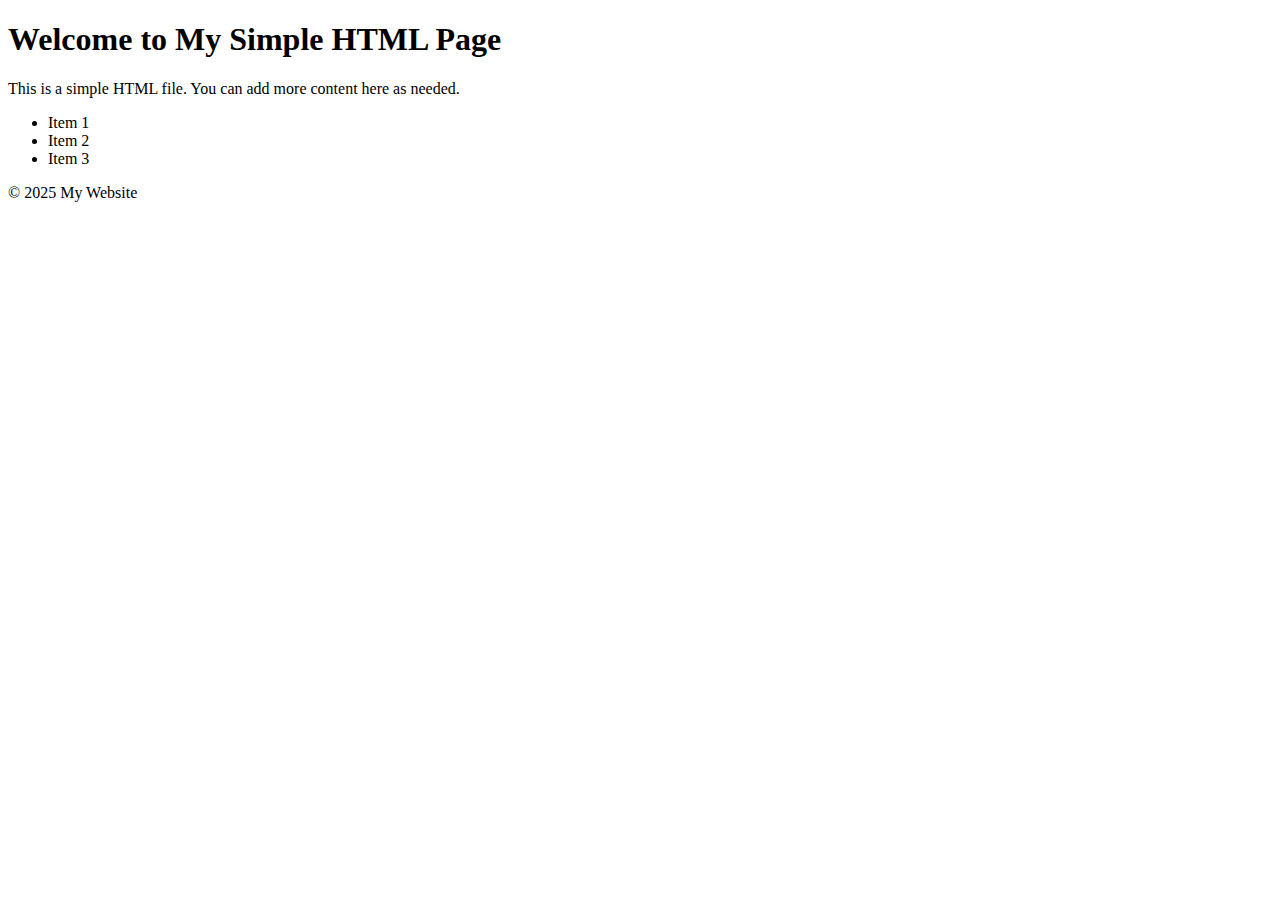
<file: index.html>
<!DOCTYPE html>
<html lang="en">
<head>
    <meta charset="UTF-8">
    <meta name="viewport" content="width=device-width, initial-scale=1.0">
    <title>Simple HTML Page</title>
</head>
<body>
    <header>
        <h1>Welcome to My Simple HTML Page</h1>
    </header>
    <main>
        <p>This is a simple HTML file. You can add more content here as needed.</p>
        <ul>
            <li>Item 1</li>
            <li>Item 2</li>
            <li>Item 3</li>
        </ul>
    </main>
    <footer>
        <p>&copy; 2025 My Website</p>
    </footer>
</body>
</html>
</file>
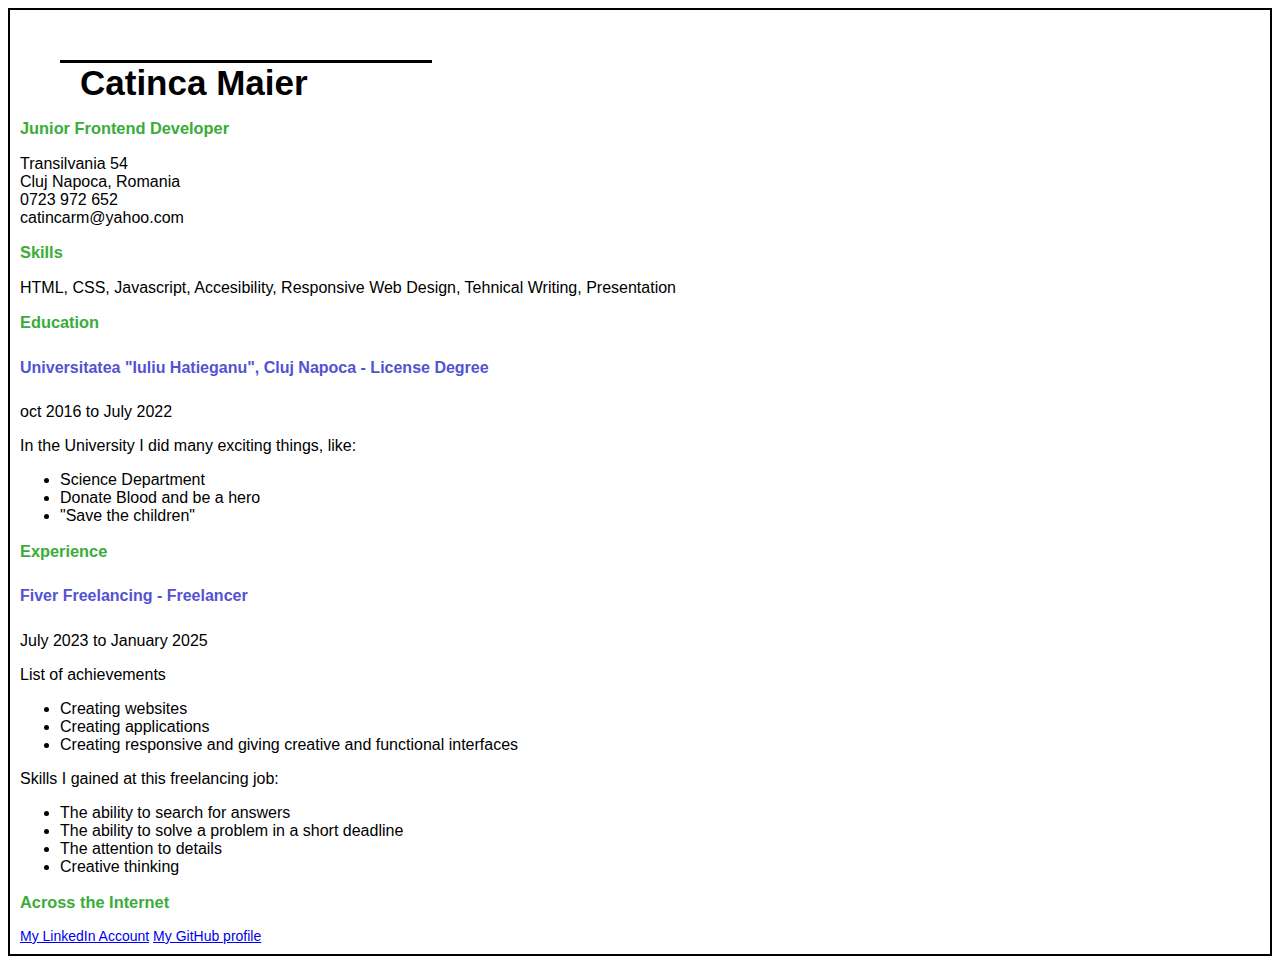
<file: BasicHTMLpage/index.html>
<!DOCTYPE html>
<html>
    <head>
        <meta chartset="utf-8">
        <meta name="viewport" content="width=device-width, initial-scale = 1">
        <link rel="icon" type="image/x-icon" >
        <link rel="stylesheet" href="style.css">
    </head>
    <body>
        <div class="catinca">
          <h5>Catinca Maier</h5>
        </div>

        <div class="mini container">
          <div class="green">
             <h3>Junior Frontend Developer</h3>
          </div>

          <p> Transilvania 54 <br>
                Cluj Napoca, Romania <br>
                0723 972 652 <br>
                catincarm@yahoo.com <br>
          </p>

            <div class="green">
                <h3>Skills</h3>
            </div>
            <p> HTML, CSS, Javascript, Accesibility, Responsive Web Design, Tehnical Writing, Presentation</p>



            <div class="green">
                <h3>Education</h3>
            </div>
            <h5 class="blue"> Universitatea "Iuliu Hatieganu", Cluj Napoca - License Degree</h5>
            <p>oct 2016 to July 2022</p>
            <p> In the University I did many exciting things, like:</p>
            <ul>
                <li>Science Department</li>
                <li> Donate Blood and be a hero</li>
                <li>"Save the children"</li>
            </ul>
            

            <div class="green">
                <h3>Experience</h3>
            </div>
            <h5 class="blue"> Fiver Freelancing - Freelancer</h5>
            <p>July 2023 to January 2025</p>
            <p> List of achievements</p>
            <ul>
                <li>Creating websites</li>
                <li>Creating applications</li>
                <li>Creating responsive and giving creative and functional interfaces </li>
            </ul>
            <p> Skills I gained at this freelancing job:</p>
            <ul>
                <li>The ability to search for answers</li>
                <li>The ability to solve a problem in a short deadline</li>
                <li> The attention to details</li>
                <li> Creative thinking</li>
            </ul>

            <div class="green">
                <h3> Across the Internet</h3>
                <a href="https://www.linkedin.com/connect-services/?session_redirect=https%3A%2F%2Fwww.linkedin.com%2Ffeed%2F%3Ftrk%3Dguest_homepage-basic_google-one-tap-submit" target="_self"> My LinkedIn Account</a>
                <a href="https://github.com/catincamaier?tab=repositories" target="_self">My GitHub profile</a>
            </div>
        </div>
        
        
    </body>
</html>
</file>
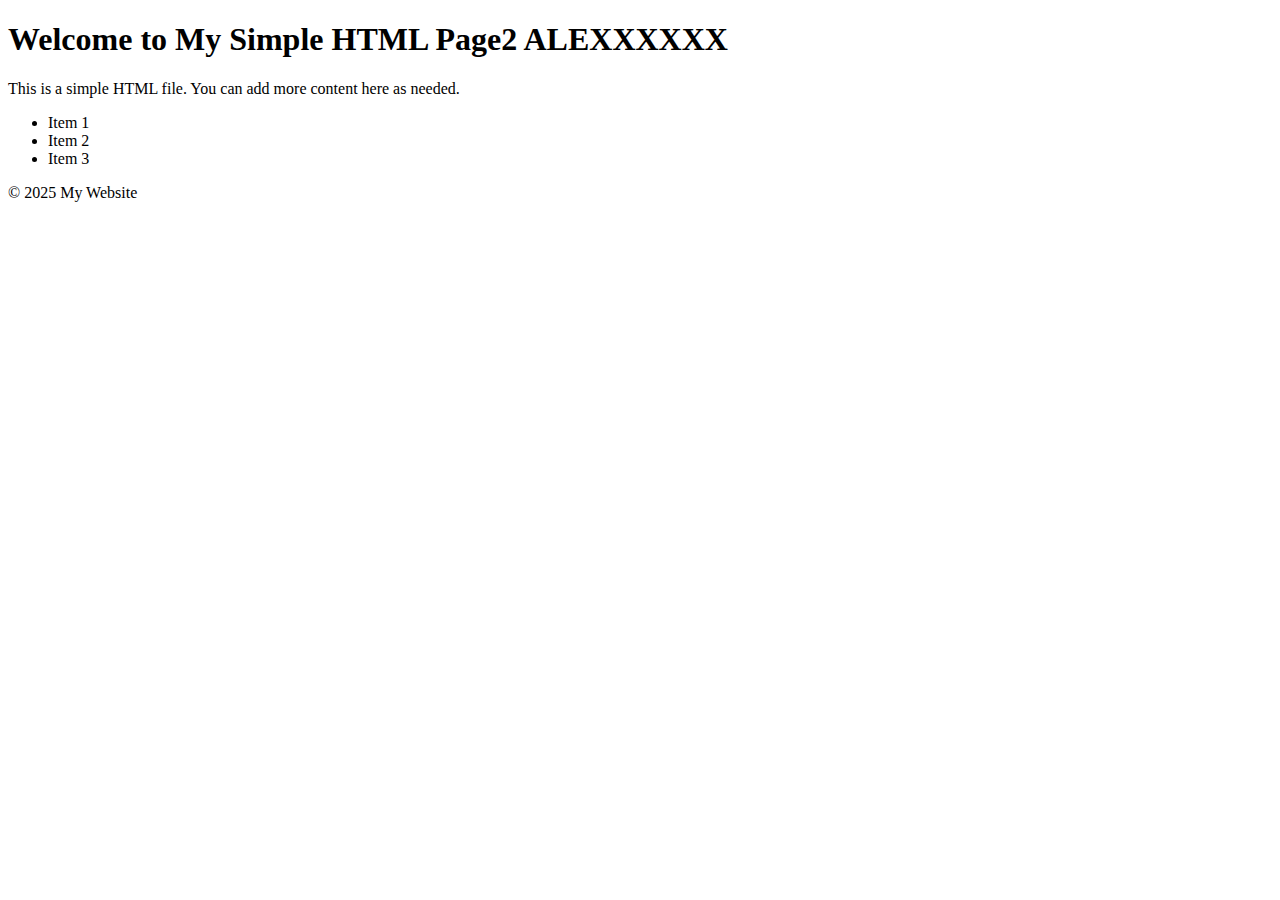
<file: proiect2/index.html>
<!DOCTYPE html>
<html lang="en">
<head>
    <meta charset="UTF-8">
    <meta name="viewport" content="width=device-width, initial-scale=1.0">
    <title>Simple HTML Page</title>
</head>
<body>
    <header>
        <h1>Welcome to My Simple HTML Page2 ALEXXXXXX</h1>
    </header>
    <main>
        <p>This is a simple HTML file. You can add more content here as needed.</p>
        <ul>
            <li>Item 1</li>
            <li>Item 2</li>
            <li>Item 3</li>
        </ul>
    </main>
    <footer>
        <p>&copy; 2025 My Website</p>
    </footer>
</body>
</html>
</file>
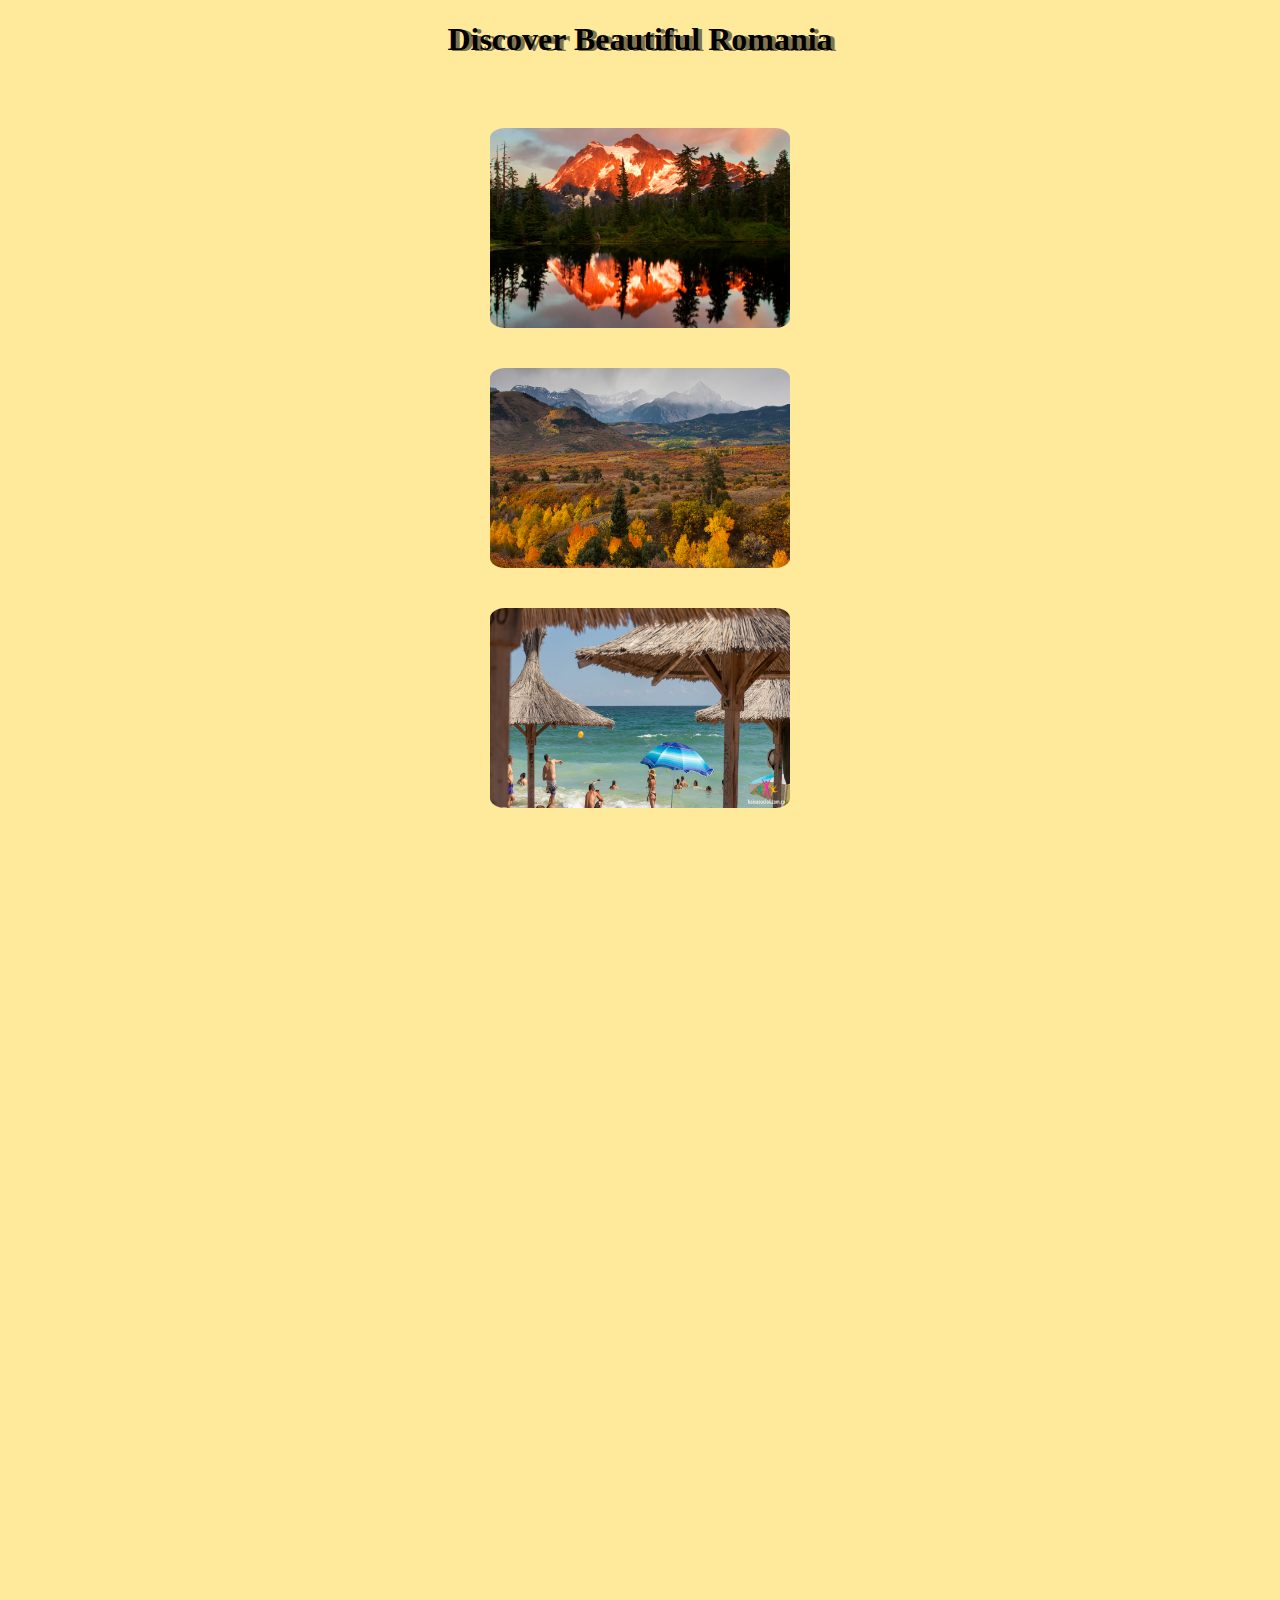
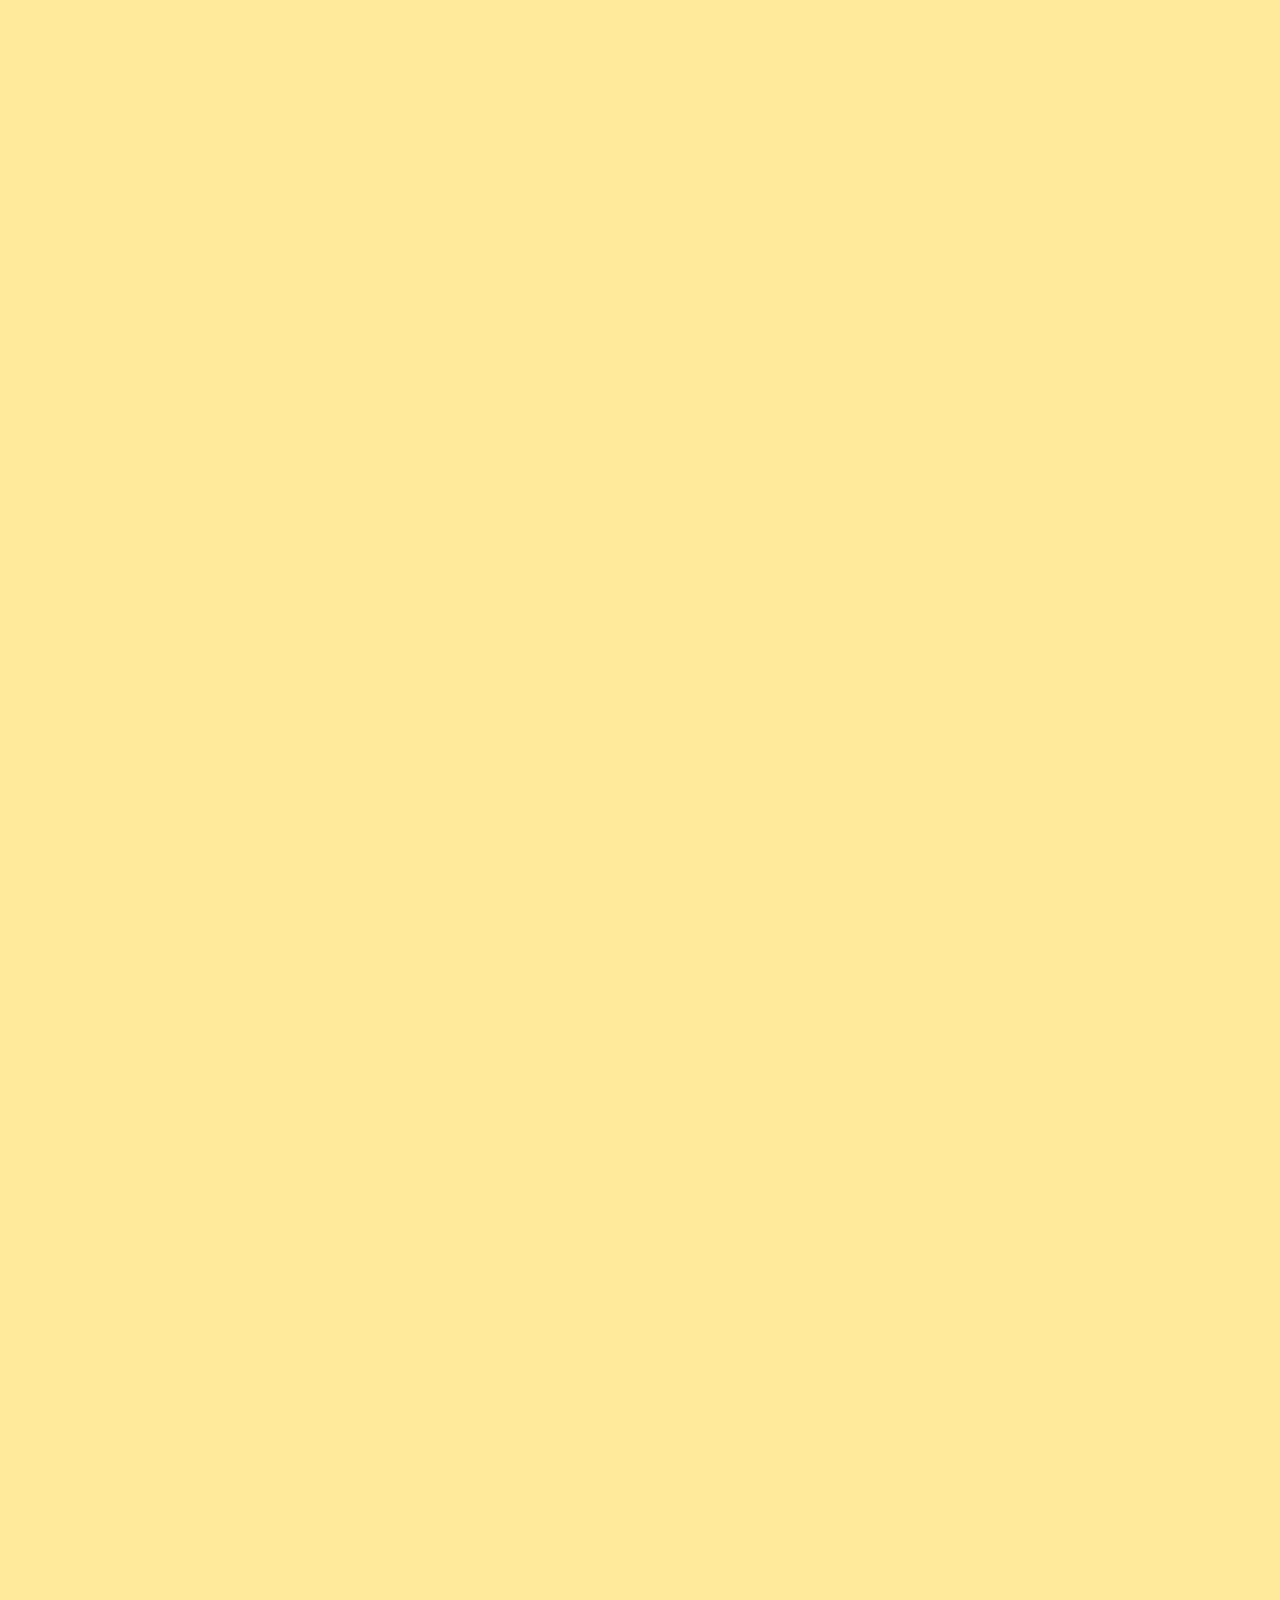
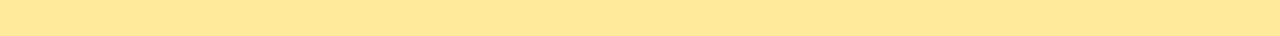
<file: Scrolltoseetheanimation/index.html>
<!DOCTYPE html>
<html>
    <head>
        <title> Beautiful Romania</title>
        <meta charset="utf-8">
        <meta name="viewport" content="width=device-width, initial-scale=1">
        <link rel="stylesheet" type="text/css" href="style.css">
    </head>
    <body>
        <header>
            <h1> Discover Beautiful Romania</h1>
        </header>
        <main>
            <div class="container">

                <img src="images/1.jpg" alt="Beautiful Romania"      class="pic1">
                <img src="images/2.jpg" alt="Beautiful Romania"      class="pic2">
                <img src="images/3.jpg" alt="Beautiful Romania"      class="left">
                <img src="images/4.jpg" alt="Beautiful Romania"      class="right">
                <img src="images/5.jpg" alt="Beautiful Romania"      class="left">
                <img src="images/6.jpg" alt="Beautiful Romania"      class="right">
                <img src="images/7.jpg" alt="Beautiful Romania"      class="left">
                <img src="images/8.jpg" alt="Beautiful Romania"      class="right">
                <img src="images/9.jpg" alt="Beautiful Romania"      class="left">
                <img src="images/10.jpg" alt="Beautiful Romania"    class="right">
                <img src="images/11.jpg" alt="Beautiful Romania"    class="left">
                <img src="images/12.jpg" alt="Beautiful Romania"    class="right">
                <img src="images/13.jpg" alt="Beautiful Romania"    class="left">

            </div>
        </main>

        <script src="script.js"></script>
    </body>
</html>
</file>
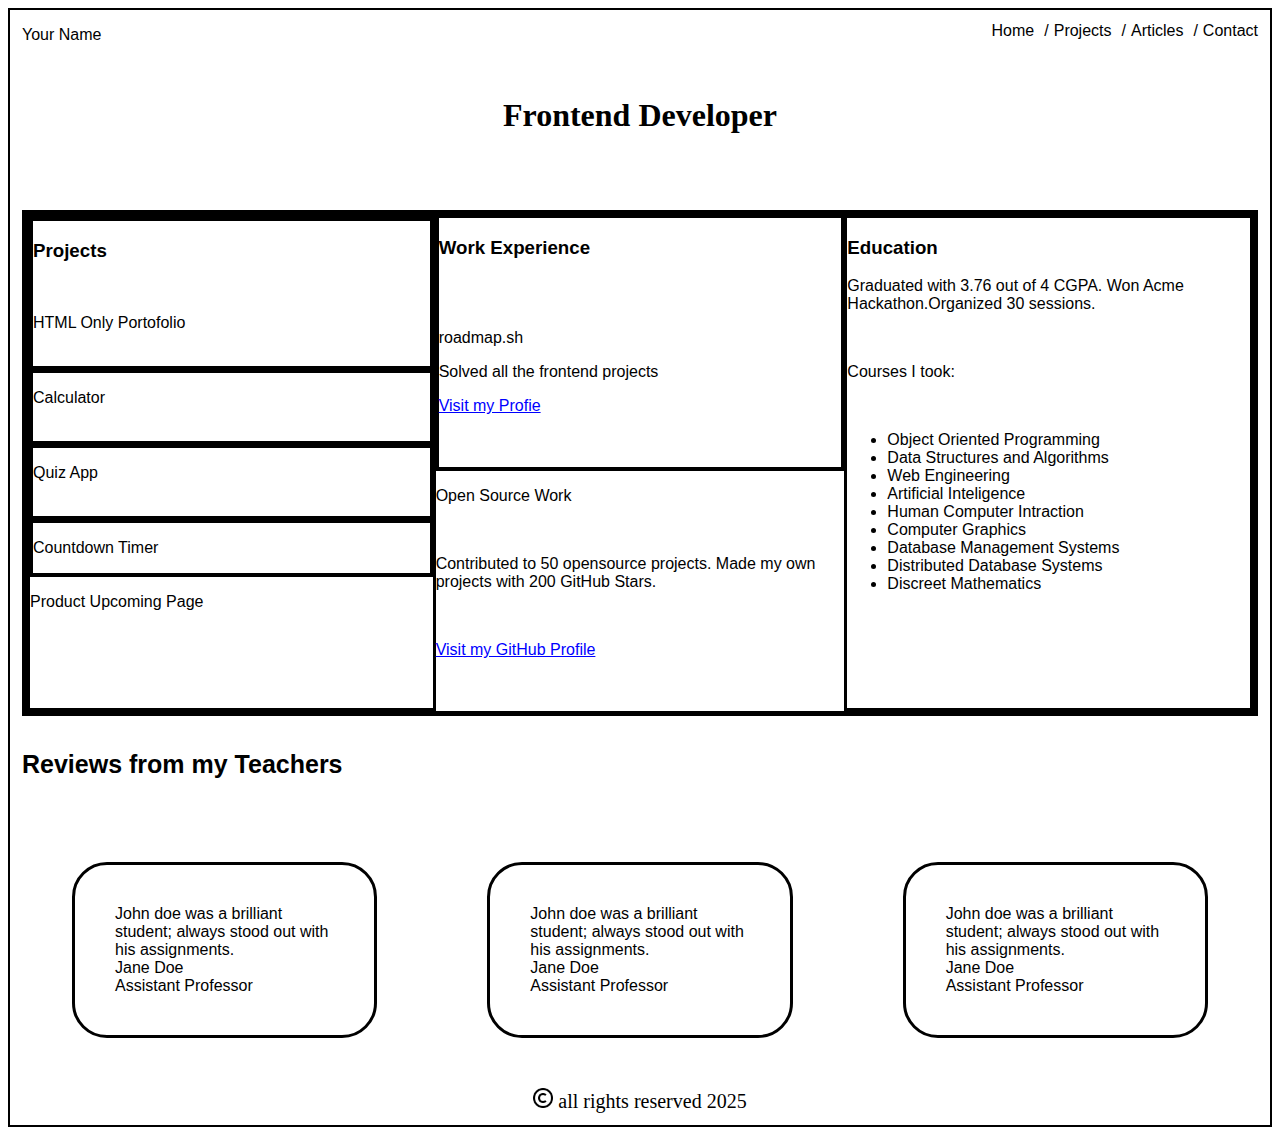
<file: SinglePageCV/index.html>
<!DOCTYPE html>
<html>
    <head>
        <title>CV Page</title>
        <meta charset="UTF-8">
        <meta name="viewport" content="width=device-width, initial-scale=1.0">
        <link rel="icon" href="https://fontawesome.com/icons/copyright?f=classic&s=regular>">
        <link rel="stylesheet" type="text/css" href="style.css">
    </head>

    <body>
        <navbar>
            <ul>
                <li><a href="index.html">Home</a></li>
                <li><a href="index.html">Projects</a></li>
                <li><a href="index.html">Articles</a></li>
                <li><a href="index.html">Contact</a></li>
            </ul>

            <p class="name">Your Name</p>
        </navbar><br> <br>

        <header>
            <h1> Frontend Developer</h1>
        </header> <br> <br> <br>

        <main>
           <div class="container">
                <div class="projects">

                    <div class="section1">
                     <h3> Projects </h3><br>
                     <p> HTML Only Portofolio</p><br>
                    </div>

                    <div class="section2">
                     <p> Calculator</p><br>
                    </div>

                    <div class="section3">
                     <p> Quiz App</p><br>
                    </div>

                    <div class="section4">
                      <p> Countdown Timer <br></p>
                    </div>

                    <div class="section5">
                      <p> Product Upcoming Page</p> <br><br><br><br>
                   </div> 
                
                </div>

                <div class="experiences">

                    <div class="section6">
                      <h3> Work Experience </h3> <br> <br>
                      <p>roadmap.sh</p>
                      <p>Solved all the frontend projects</p>
                      <p><a href="https://github.com/catincamaier">Visit my Profie</a></p><br><br>
                    </div>

                    <div class="section7">
                        <p> Open Source Work</p> <br>
                        <p> Contributed to 50 opensource projects. Made my own projects with 200 GitHub Stars.</p><br>
                        <p><a href="https://github.com/catincamaier">Visit my GitHub Profile</a></p><br> <br>
                    </div>
                </div>

                <div class="education">
                    <h3> Education</h3>
                    <p> Graduated with 3.76 out of 4 CGPA. Won Acme Hackathon.Organized 30 sessions.</p><br>
                    <p>Courses I took:</p><br>
                    <ul>
                        <li>Object Oriented Programming</li>
                        <li>Data Structures and Algorithms</li>
                        <li>Web Engineering</li>
                        <li>Artificial Inteligence</li>
                        <li>Human Computer Intraction</li>
                        <li>Computer Graphics</li>
                        <li>Database Management Systems</li>
                        <li>Distributed Database Systems</li>
                        <li>Discreet Mathematics</li>
                    </ul>
                </div>
           </div>

           <section>
             <h4> Reviews from my Teachers</h4>
                <div class="container2">                 

                    <p class="review1"> 
                        John doe was a brilliant student; always stood out with his assignments.<br>
                        Jane Doe<br>
                        Assistant Professor<br>
                   </p>

                   <p class="review2"> 
                    John doe was a brilliant student; always stood out with his assignments.<br>
                        Jane Doe<br>
                        Assistant Professor<br>
                    </p>

                    <p class="review3"> 
                        John doe was a brilliant student; always stood out with his assignments.<br>
                        Jane Doe<br>
                        Assistant Professor<br>
                   </p>
                </div>
           </section>

           <footer>
            <img src="images/copyright.png"> all rights reserved 2025
           </footer>
        </main>


    </body>
</html>
</file>
<file: BasicHTMLpage/style.css>
body{
    border:2px solid black;
    font-family: Calibri,  sans-serif;
    top:0;
    left:0;
    right:0;
    bottom:0;
    padding:10px;
}

.catinca h5 {
    font-size: 35px;
    font-weight: 1px;
    letter-spacing:normal;
    border-top:3px solid black;
    margin:40px 100px 5px 40px;
    white-space: nowrap;
    text-indent: 20px;
    width: 30%;
    position: relative;
}

.mini container{
    position: absolute;
    
}

p{
    font-size: 16px;
}
.green{
    color: rgb(58, 172, 58);
    font-weight: 15px;
    font-size: 14px;
}

.blue{
    color:rgb(83, 83, 209);
    font-size: 16px;
}

ul{
    font-size: 16px;
}

@media only screen and (min-width: 320px) and (max-width:480px){
   body {
        display: inline-flex;
        background-color: aquamarine;
    }
}
</file>
<file: Scrolltoseetheanimation/style.css>
body, html{
    background-color: #ffe99b;
}



header h1{
    font-family: cursive;
    text-align: center;
    text-shadow: 4px 1px 0.5px rgba(0, 0, 0, 0.5); ;
}


.container{
    display: flex;
    flex-direction: column;
    justify-content: center;
    align-items: center;
    margin-top: 50px;
}
.container img{
    display: flex;
    flex-direction: column;
    width: 300px;
    height: 200px;
    border-radius: 5%;
    margin:20px;
}

.left, .right {
    opacity: 0; /* Inițial invizibile */
    transform: translateX(-100%); /* Elemente `left` încep din stânga */
    transition: transform 0.6s ease-out, opacity 0.6s ease-out; /* Tranziție lină */
}

.right {
    transform: translateX(100%); /* Elemente `right` încep din dreapta */
}

.visible {
    transform: translateX(0); /* Revin la poziția centrală */
    opacity: 1; /* Devine vizibil */
}
</file>
<file: SinglePageCV/style.css>
body {
    padding: 12px;
    border: 2px solid black;
    font-family: Raleway, sans-serif;
   }
navbar ul {
    display: flex;
    justify-content: flex-end;
    list-style-type: none; /* Elimină punctele de la lista */
    padding: 0; /* Elimină padding-ul implicit */
    margin: 0; /* Elimină margin-ul implicit */
}

navbar ul li {
    margin-left: 5px; /* Adaugă spațiu între elementele listei */
}

li a{
    text-decoration: none; /* Elimină sublinierea de la link-uri */
    color: black; /* Schimbă culoarea textului */
    padding: 0px;
}

navbar li+li ::before{
    content: "/";
    padding: 5px;
}

navbar .name {
   position: absolute;
   top: 10px;
}

header h1{
    text-align: center;
    font-family: cursive
}

.container {
    display: grid;
    grid-template-columns: 1fr 1fr 1fr;
    grid-gap: 0px;
    border: 5px solid black;
    box-sizing: border-box;
    top:0;
    bottom:0;
    left:0;
    padding: 0;
    position: relative;
}

.projects{
    box-sizing: border-box;
    border: 3px solid black;
   
}

a{
    color: blue;
}

.section1, .section2, .section3, .section4, .section6{
    border: 3px solid black;
    border-bottom: 4px solid black;
    margin:0;
    padding: 0;
    box-sizing: border-box;
    max-height: auto;
    width:100%
  
}

.experience, .education {
    border: 3px solid black;
    padding: 0;
    margin: 0;
    flex: 1; /* Ensures the elements take equal space */
    box-sizing: border-box; /* Ensures padding and border are included in the element's total width and height */
}

.container2{
    display: grid;
    grid-template-columns: 1fr 1fr 1fr;
    grid-gap: 10px;
    
}

h4{
    font-size: 25px;
}

.review1, .review2, .review3{
    border:3px solid black;
    border-radius: 35px;
    word-wrap: break-word;
    margin: 50px;
    padding: 40px;
}

footer{
    text-align: center;
    font-size: 20px;
    font-family: cursive;
   
}

img{
    height: 20px;
    width:20px;
}

@media only screen and (max-width: 480px) {
    .container {
        grid-template-columns: 1fr;
    }
    .container2 {
        grid-template-columns: 1fr;
    }
    .section1, .section2, .section3, .section4, .section6 {
        border: 3px solid black;
        border-bottom: 4px solid black;
        margin: 0;
        padding: 0;
        box-sizing: border-box;
        max-height: auto;
        width: 100%
    }
    .experience, .education {
        border: 3px solid black;
        padding: 0;
        margin: 0;
        flex: 1;
        box-sizing: border-box;
    }
    .projects {
        box-sizing: border-box;
        border: 3px solid black;
    }
    .review1, .review2, .review3 {
        border: 3px solid black;
        border-radius: 35px;
        word-wrap: break-word;
        margin: 50px;
        padding: 40px;
    }
}
</file>
